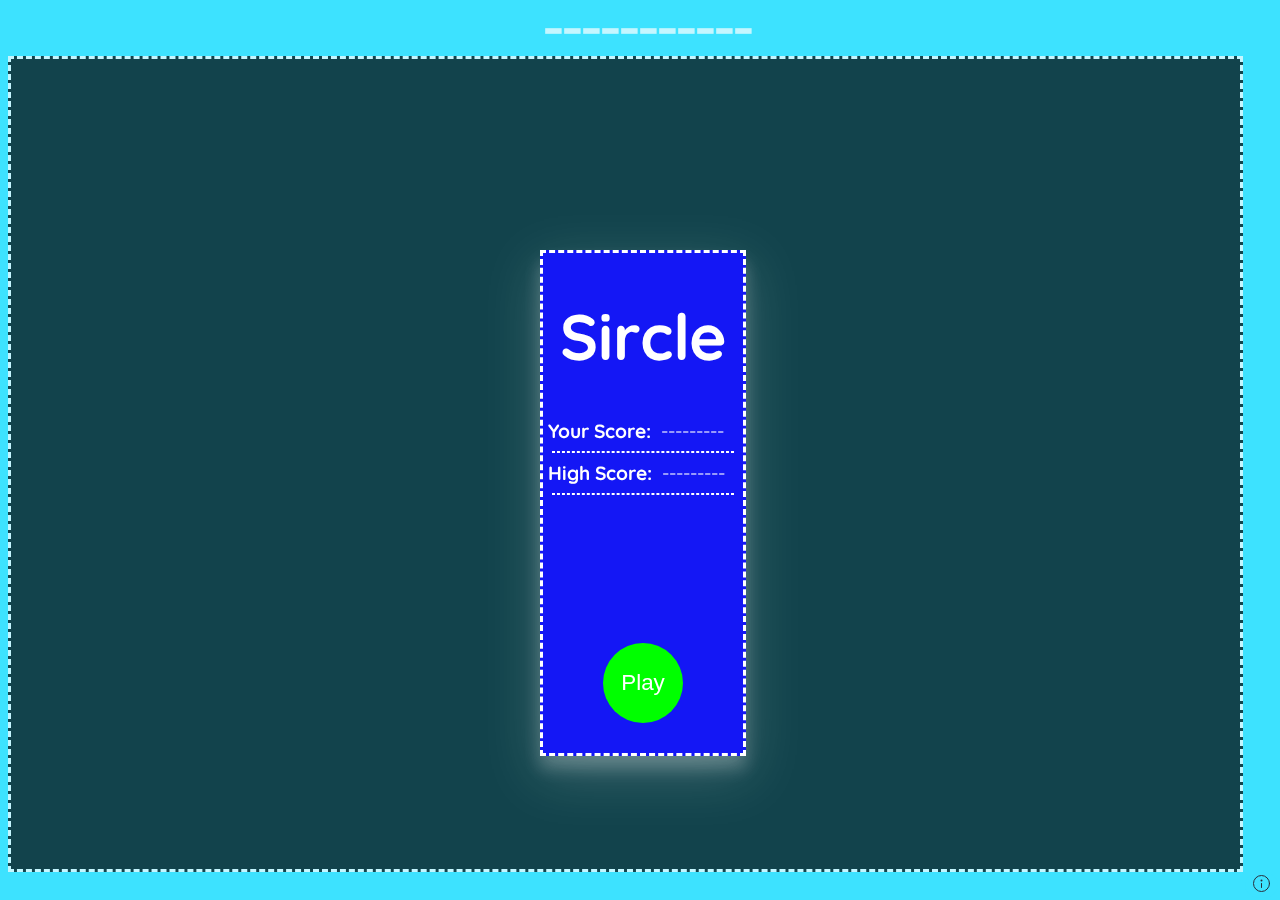
<file: Sircle/sircle-index.html>
<!DOCTYPE html>
<html lang="en">

<head>
	<title>Sircle</title>
	<!-- <link rel="stylesheet" href="C:\Users\10061692\Desktop\Websites\Sircle 2.0.1\sircle style.css"> Drouin SC Comp -->
	<!-- <link rel="stylesheet" href="C:\Users\Scotthi\Desktop\Sircle 2.0.1\sircle style.css" LCC Comp> -->
	<link rel="stylesheet" type="text/css" href="https://scootalong.github.io/Sircle/sircle style.css">
	<link rel="preconnect" href="https://fonts.gstatic.com">
	<link href="https://fonts.googleapis.com/css2?family=Russo+One&display=swap" rel="stylesheet">
	<link href="https://fonts.googleapis.com/css2?family=Quicksand:wght@300&display=swap" rel="stylesheet">
	<script src="mysirclescript.js"></script>
</head>
<body onmousemove="mouseCoords(event)" onload="calcSize(),sirclemove()" onresize="calcSize(),sirclemove()"> 
<div class="page-wrapper">
	<div class = "menu" id = "menu"> 
		<h1>Sircle</h1>
		<button type = button onclick = "play()">Play</button>
		<label>Your Score:</label><p id = "currentscore">---------</p><hr>
		<label>High Score:</label><p id = "highscore">---------</p>
		<div class = "difficulty-selector" id = "difficulty-selector"><hr>
			<input type="radio" id="easy-peasey" name="dif-selector" value="easy-peasey">
			<label for="easy-peasey">Easy-Peasey</label><br>
			<input type="radio" id="medium-peasey" name="dif-selector" value="medium-peasey">
			<label for="medium-peasey">Medium-Peasey</label><br>
			<input type="radio" id="hard-peasey" name="dif-selector" value="hard-peasey">
			<label for="hard-peasey">Hard-Peasey</label><br>
		</div>
	</div>
	<div class = "controls">	
		<button type = "button" onclick = "viewControls()"><svg height="21" viewBox="0 0 21 21" width="21" xmlns="http://www.w3.org/2000/svg"><g fill="none" fill-rule="evenodd"><circle cx="10.5" cy="10.5" r="8" stroke="#2a2e3b" stroke-linecap="round" stroke-linejoin="round"/><path d="m10.5 14.5v-4" stroke="#2a2e3b" stroke-linecap="round" stroke-linejoin="round"/><circle cx="10.5" cy="7.5" fill="#2a2e3b" r="1"/></g></svg></button>
	</div>
	<div class = "main" id = "main">
		<div class = "countdown" id = "countdown">-----------</div>
		<div class = "play-field" id = "play-field">
		
		<div class = "dot" id = "dot"></div>
			<div class = "square" id="square" onmouseover="sirclemove()">
				<div class = "buffersquare" id = "buffersquare"></div>
				<div class ="sircle" id="sircle" onmouseenter = "startTimer()" onmouseleave = "stopTimer()">
					<label id = "score">0</label>
				</div>
			</div>
		</div>
			
			
		<div class  = "dev-info" id = "dev-info">
			<label>Mouse Coordinates</label><p id = "mouse-coordinates">------------</p>
			<label>X Coordinate:</label><p id = "Xrandom-int">------------</p>
			<label>Y Coordinate:</label><p id = "Yrandom-int">------------</p>
			<label>PlayfiEld Size:</label><p id = "field-size">------------</p>
			<label>Build Version:</label><p id = "build-version">2.0.1</p>


			<!-- <label>Testx:</label><p id = "testx">------------</p>
			<label>Testy:</label><p id = "testy">------------</p> -->
			<!-- <label>Test:</label><p id = "test">------------</p> -->
		</div>
	</div>
</div>
</body>
</html>
</file>
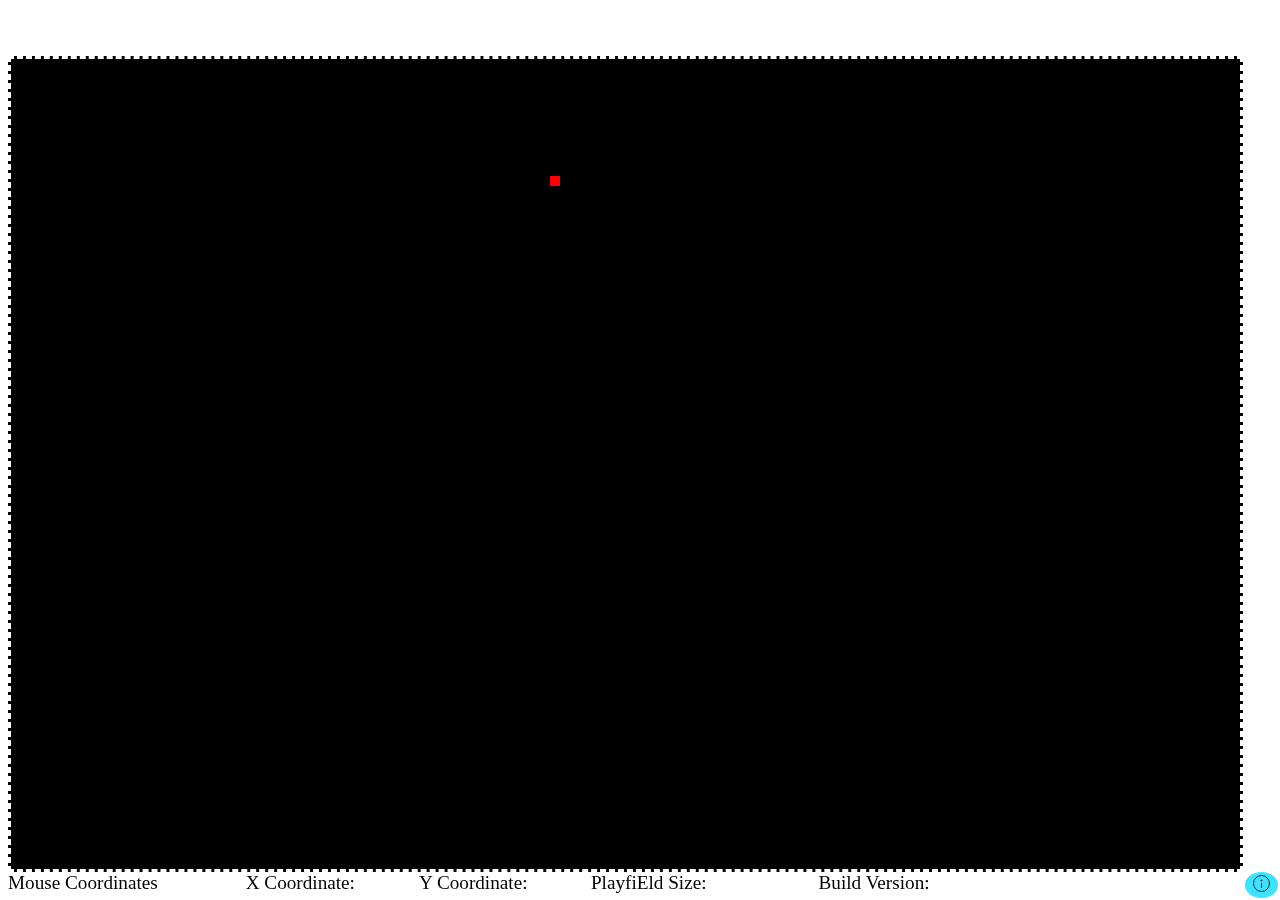
<file: Water/sircle-index.html>
<!DOCTYPE html>
<html lang="en">

<head>
	<title>Sircle</title>
	<!-- <link rel="stylesheet" href="C:\Users\10061692\Desktop\Websites\Sircle 2.0.1\sircle style.css"> Drouin SC Comp -->
	<!-- <link rel="stylesheet" href="C:\Users\Scotthi\Desktop\Sircle 2.0.1\sircle style.css" LCC Comp> -->
	<link rel="stylesheet" type="text/css" href="https://scootalong.github.io/Water/sircle style.css">
	<link rel="preconnect" href="https://fonts.gstatic.com">
	<link href="https://fonts.googleapis.com/css2?family=Russo+One&display=swap" rel="stylesheet">
	<link href="https://fonts.googleapis.com/css2?family=Quicksand:wght@300&display=swap" rel="stylesheet">
	<script src="mysirclescript.js"></script>
</head>
<body onmousemove="mouseCoords(event)" onload="calcSize(),sirclemove()" onresize="calcSize(),sirclemove()"> 
<div class="page-wrapper">
	<div class = "controls">	
		<button type = "button" onclick = "viewControls()"><svg height="21" viewBox="0 0 21 21" width="21" xmlns="http://www.w3.org/2000/svg"><g fill="none" fill-rule="evenodd"><circle cx="10.5" cy="10.5" r="8" stroke="#2a2e3b" stroke-linecap="round" stroke-linejoin="round"/><path d="m10.5 14.5v-4" stroke="#2a2e3b" stroke-linecap="round" stroke-linejoin="round"/><circle cx="10.5" cy="7.5" fill="#2a2e3b" r="1"/></g></svg></button>
	</div>
	<div class = "main" id = "main">
		<div class = "countdown" id = "countdown">-----------</div>
		
		<div class = "play-field" id = "play-field" onmousemove ="draw(event)">
		<div class = "dot" id = "dot"></div>
			<div class = "square" id="square"">
				<div class = "buffersquare" id = "buffersquare"></div>
				<div class ="sircle" id="sircle" onmouseenter = "startTimer()" onmouseleave = "stopTimer()">
					<label id = "score">0</label>
				</div>
			</div>
		</div>
			
			
		<div class  = "dev-info" id = "dev-info">
			<label>Mouse Coordinates</label><p id = "mouse-coordinates">------------</p>
			<label>X Coordinate:</label><p id = "Xrandom-int">------------</p>
			<label>Y Coordinate:</label><p id = "Yrandom-int">------------</p>
			<label>PlayfiEld Size:</label><p id = "field-size">------------</p>
			<label>Build Version:</label><p id = "build-version">2.0.1</p>
		</div>
	</div>
</div>
</body>
</html>
</file>
